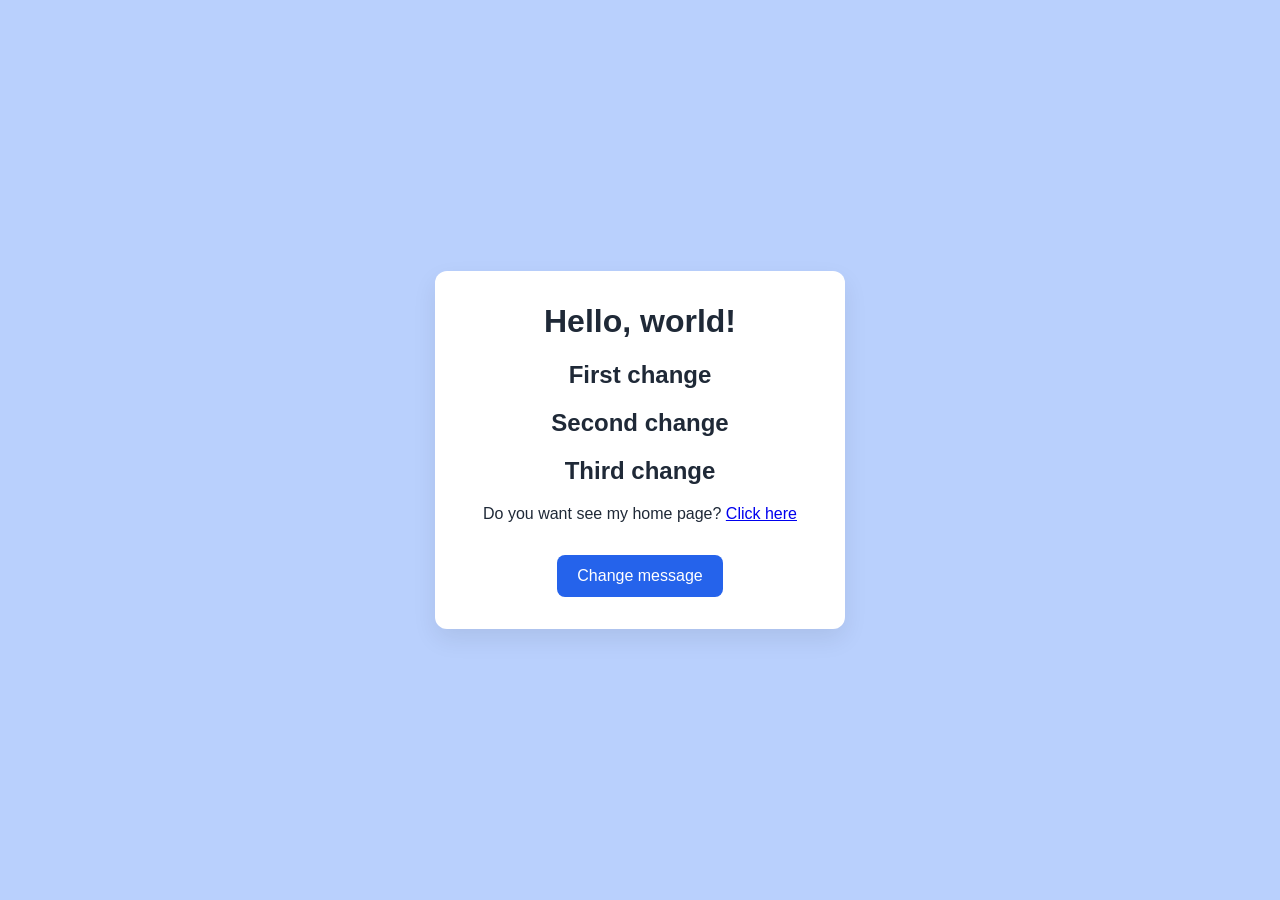
<file: index.html>
<!DOCTYPE html>
<html lang="en">
  <head>
    <meta charset="UTF-8" />
    <meta name="viewport" content="width=device-width, initial-scale=1.0" />
    <title>MEl</title>
    <link rel="stylesheet" href="styles.css" />
  </head>
  <body>
    <main class="container">
      <h1>Hello, world!</h1>
      <h2>First change</h2>
      <h2>Second change</h2>
      <h2>Third change</h2>
      <p id="message">Do you want see my home page? <a href="home.html">Click here</a></p>
      <button id="action-button" type="button">Change message</button>
    </main>

    <script src="script.js"></script>
  </body>
</html>
</file>
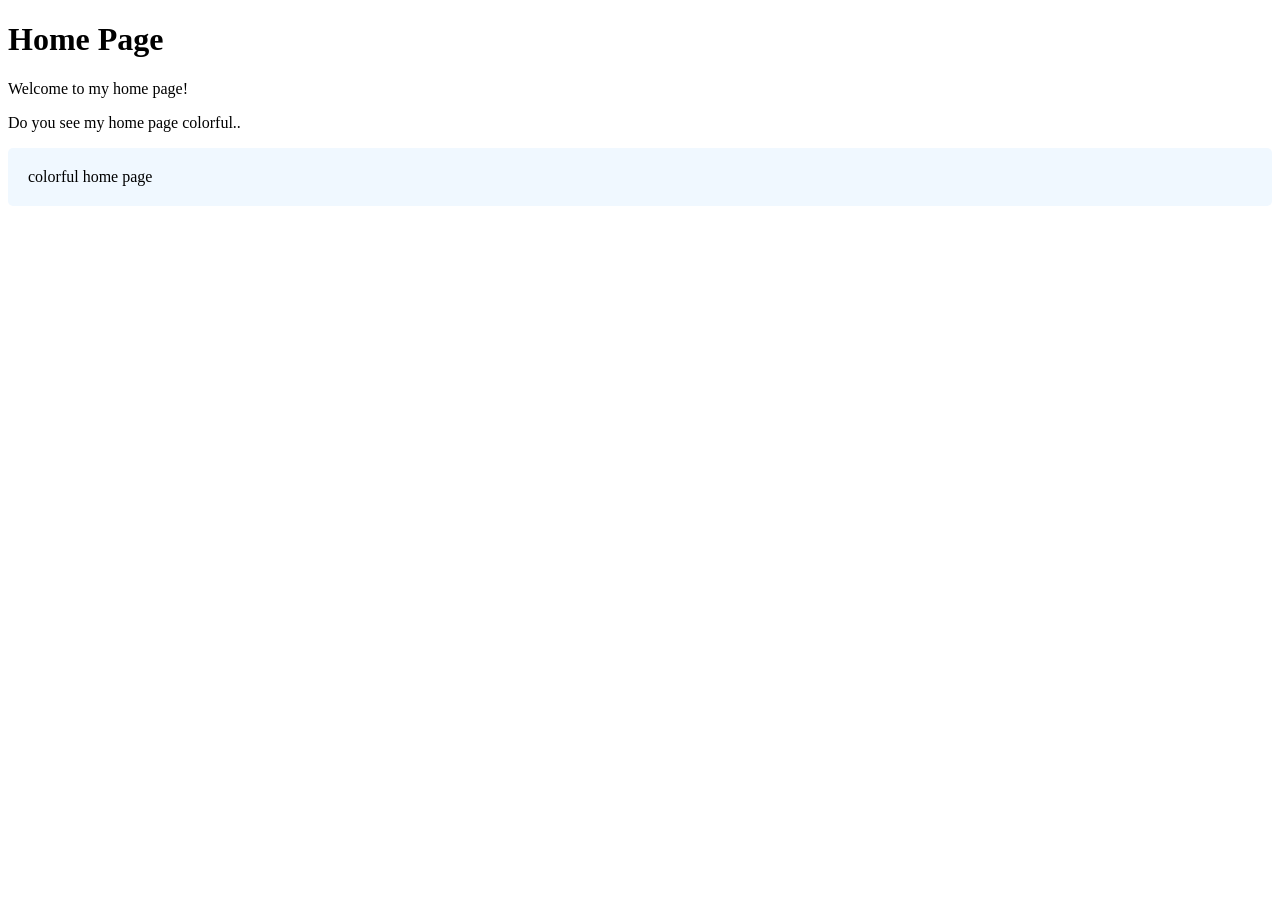
<file: home.html>
<!DOCTYPE html>
<html lang="en">
<head>
    <meta charset="UTF-8">
    <meta name="viewport" content="width=device-width, initial-scale=1.0">
    <title>home</title>
</head>
<body>
    <h1>Home Page</h1>
    <p>Welcome to my home page!</p>
    <p>Do you see my home page colorful..</p>
    <div style="background-color: #f0f8ff; padding: 20px; border-radius: 5px;" id ="colorful-home">
        colorful home page

    </div>
</body>
</html>
</file>
<file: styles.css>
body {
  margin: 0;
  min-height: 100vh;
  display: grid;
  place-items: center;
  font-family: Arial, sans-serif;
  background: #b9d0fd;
  color: #1f2937;
}

.container {
  text-align: center;
  background: #ffffff;
  border-radius: 12px;
  padding: 2rem 3rem;
  box-shadow: 0 10px 25px rgba(0, 0, 0, 0.08);
}

h1 {
  margin-top: 0;
}

button {
  margin-top: 1rem;
  padding: 0.75rem 1.25rem;
  border: none;
  border-radius: 8px;
  background: #2563eb;
  color: white;
  cursor: pointer;
  font-size: 1rem;
}

button:hover {
  background: #1d4ed8;
}
</file>
